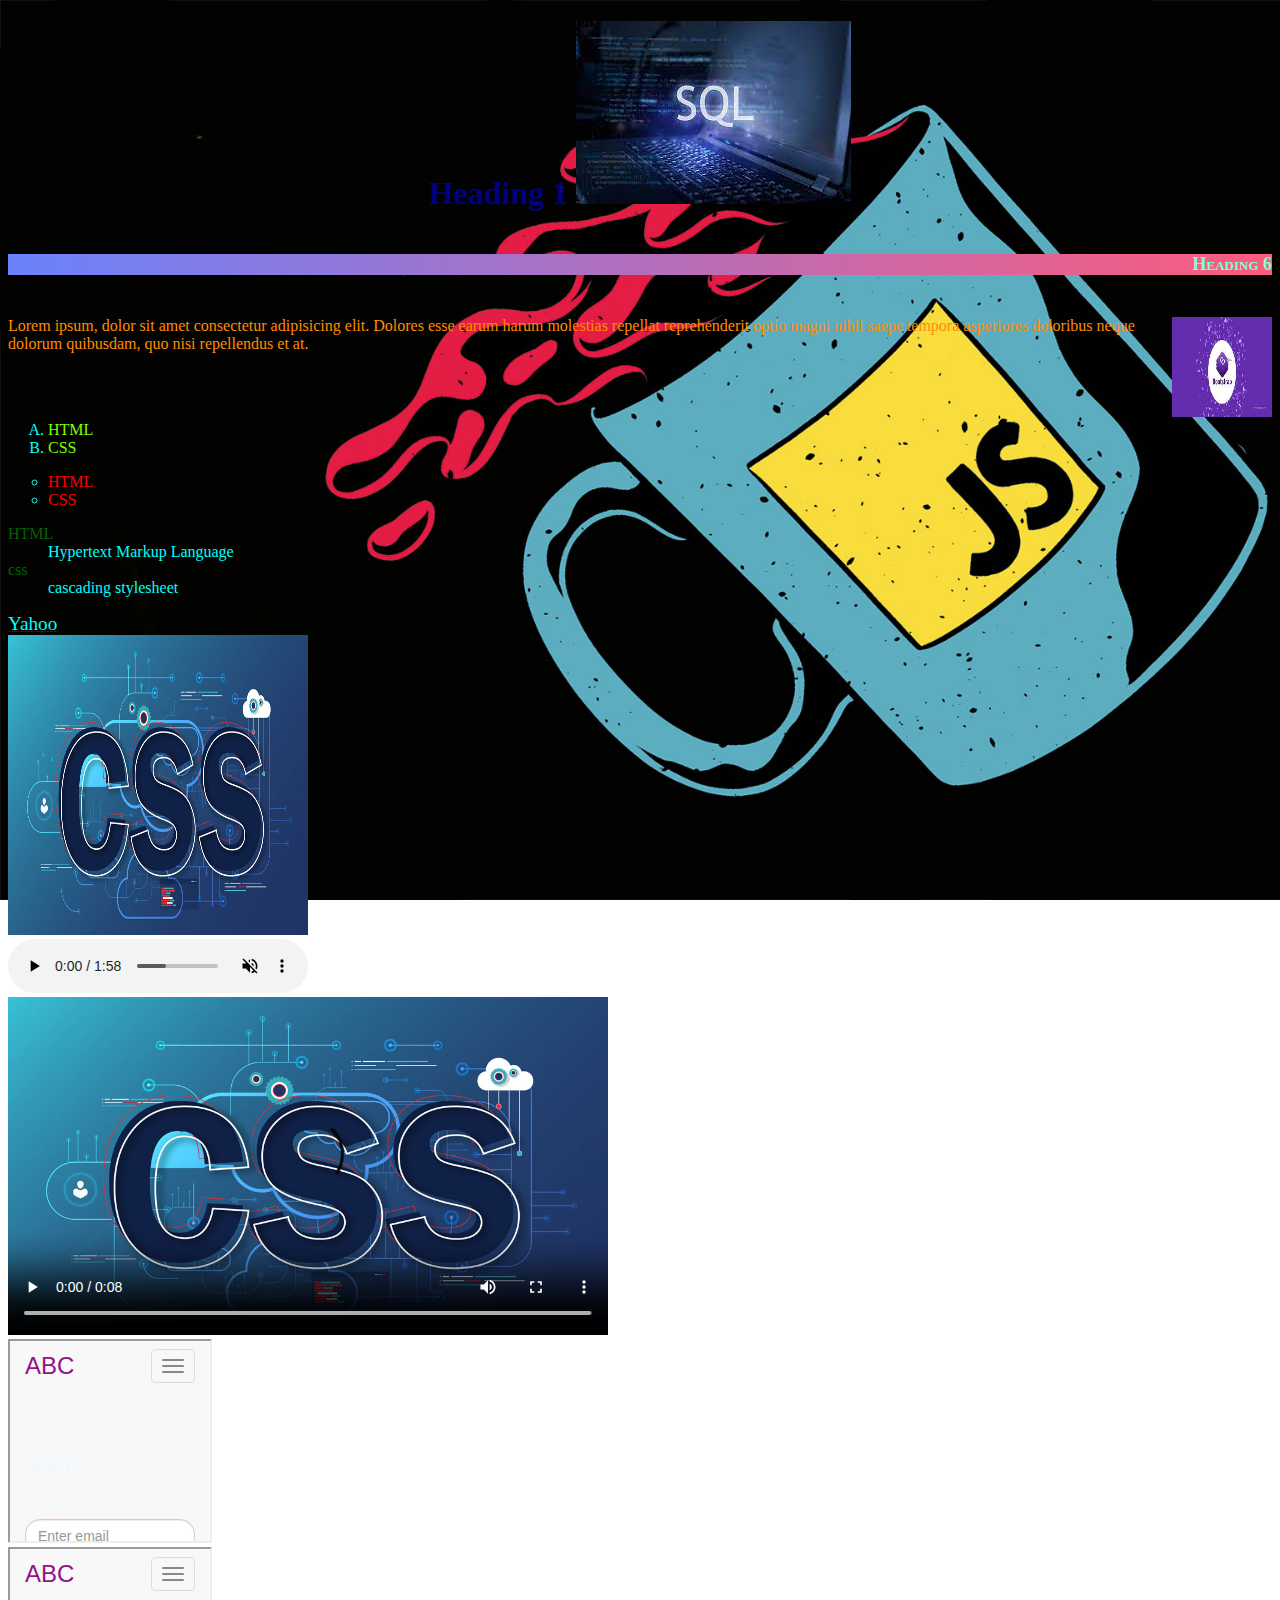
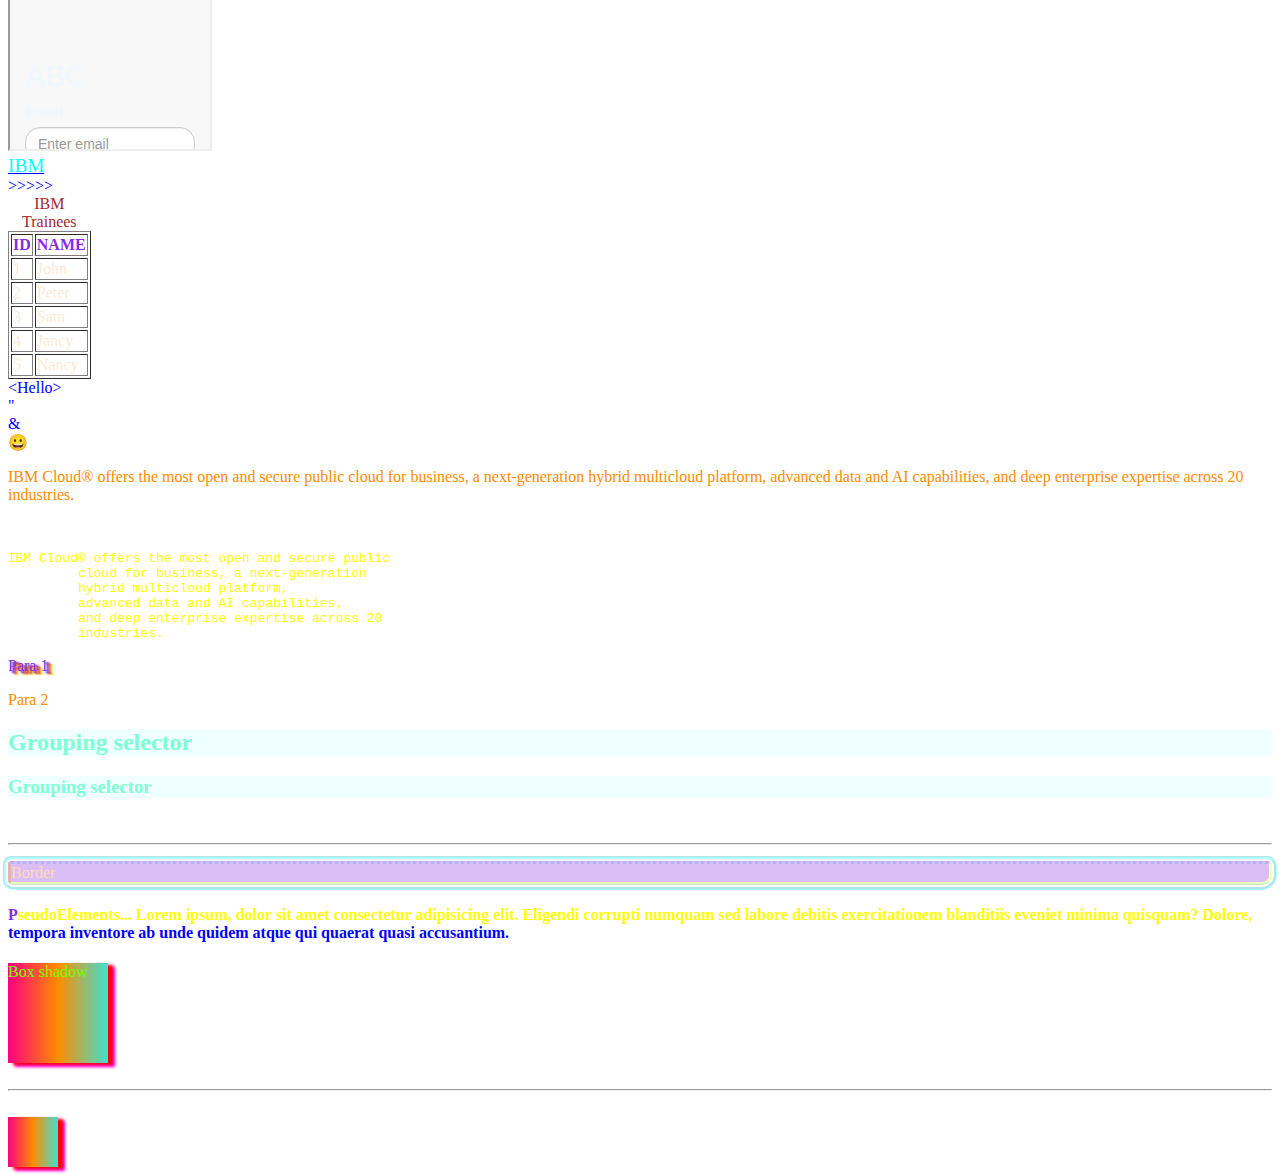
<file: Index.html>
<!DOCTYPE html>
<html lang="en">
<head>
    <meta charset="UTF-8">
    <meta http-equiv="X-UA-Compatible" content="IE=edge">
    <meta name="viewport" content="width=device-width, initial-scale=1.0">    
    <title>HTML TAGS</title>
    <link rel="stylesheet" href="mystyle.css">   
</head>

<body>
  
    <!--heading tags(h1 to h6)-->
    <h1>
        Heading 1
    </h1>
    <h6>
        Heading 6
    </h6>
    <p><img class="fl" height="100px" width="100px" src="images/img5.jpg">Lorem ipsum, dolor sit amet consectetur adipisicing elit. Dolores esse earum harum molestias repellat reprehenderit optio magni nihil saepe tempora asperiores doloribus neque dolorum quibusdam, quo nisi repellendus et at.</p>
    <br>
    <br>
    <!--list(ordered,unordered,definition)-->
    <ol type="A">
        <li>HTML</li>
        <li>CSS</li>
    </ol>
    <ul type="circle">
        <li>HTML</li>
        <li>CSS</li>
    </ul>
    <dl>
        <dt>HTML</dt>
        <dd>Hypertext Markup Language</dd>
        <dt>css</dt>
        <dd>cascading stylesheet</dd>
    </dl>
    <!--anchor tag-->
    <a href="https://in.yahoo.com/" title="Yahoo" target="_blank">Yahoo</a>
    <!--image-->
    <br>
    <img src="images/img2.jpg" style="height: 300px;width: 300px;" alt="HTML" />
    <br>
    <!--audio tag-->
    <audio controls autoplay muted>
        <source src="images/SampleAudio.mp3" type="audio/mp3">
    </audio>
    <br>
    <!--video tag-->
    <video width="600" controls poster="images/img2.jpg">
        <source src="images/SampleVideo.mp4" type="video/mp4">
    </video>
    <br>
    <!--iframe-->
    <iframe src="Sample.html" height="200" width="200"></iframe>
    <br>
    <iframe src="Sample.html" height="200" width="200" name="ibm"></iframe>
    <br>
    <a href="https://www.ibm.com/in-en?utm_content=SRCWW&p1=Search&p4=43700057196640827&p5=e&gclid=EAIaIQobChMIh5zY5JO49gIVkjArCh1XhQSuEAAYASAAEgKDCvD_BwE&gclsrc=aw.ds"
        target="ibm">IBM</a>
    <br>
    <!--tables-->
    <table border="1">
        <caption>IBM Trainees</caption>
        <thead>
            <tr>
                <th>ID</th>
                <th>NAME</th>
            </tr>
        </thead>
        <tbody>
            <tr>
                <td>1</td>><td>John</td>
            </tr>
            <tr>
                <td>2</td>><td>Peter</td>
            </tr>
            <tr>
                <td>3</td>><td>Sam</td>
            </tr>
            <tr>
                <td>4</td>><td>Jancy</td>
            </tr>
            <tr>
                <td>5</td>><td>Nancy</td>
            </tr>
        </tbody>
    </table>
    <!--Entities and emojies-->

    &lt;Hello&gt;
    <br>
    &quot;
    <br>
    &amp;
    <br>
    &#128512;
    <!--p tag and pre tag-->
    <p>IBM Cloud® offers the most open and secure public cloud for business,
        a next-generation hybrid multicloud platform, advanced data and AI capabilities, and deep enterprise expertise
        across 20 industries.</p>
    <br>
    <pre class="cid">IBM Cloud® offers the most open and secure public
         cloud for business, a next-generation 
         hybrid multicloud platform,
         advanced data and AI capabilities, 
         and deep enterprise expertise across 20 
         industries.</pre>
         <p id="pid">Para 1</p>
         <p>Para 2</p>
         <h2>Grouping selector</h2>
         <h3>Grouping selector</h3>

         <br>
         <hr>
         <p class="border">Border</p>

         <h4>PseudoElements... Lorem ipsum, dolor sit amet consectetur adipisicing elit. Eligendi corrupti numquam sed labore debitis exercitationem blanditiis eveniet minima quisquam? Dolore, tempora inventore ab unde quidem atque qui quaerat quasi accusantium.</h4>

         <div>
             Box shadow
         </div>

        <br>
        <hr>
       <!-- <img class="eff" src="images/img1.jpg">-->
        <br>
        <div class="ani" ></div>

    </body>

</html>
</file>
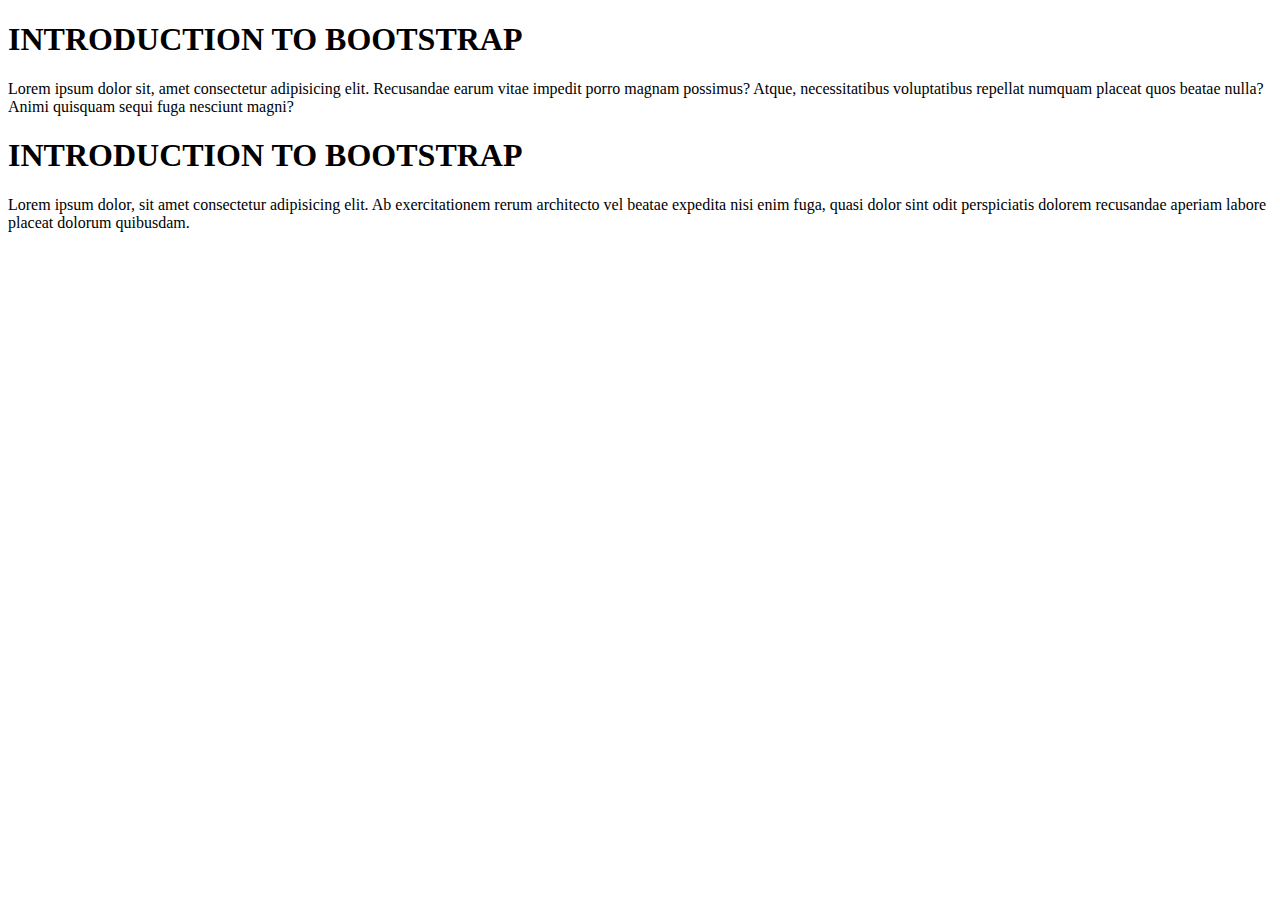
<file: Bootstrap.html>
<!DOCTYPE html>  
<html lang="en">  
<head>  
  <title>This is a Bootstrap example</title>  
    
  <meta name="viewport" content="width=device-width, initial-scale=1">
  <link href="https://cdn.jsdelivr.net/npm/bootstrap@5.0.2/dist/css/bootstrap.min.css" rel="stylesheet" integrity="sha384-EVSTQN3/azprG1Anm3QDgpJLIm9Nao0Yz1ztcQTwFspd3yD65VohhpuuCOmLASjC" crossorigin="anonymous">
  <script src="https://cdn.jsdelivr.net/npm/bootstrap@5.0.2/dist/js/bootstrap.bundle.min.js" integrity="sha384-MrcW6ZMFYlzcLA8Nl+NtUVF0sA7MsXsP1UyJoMp4YLEuNSfAP+JcXn/tWtIaxVXM" crossorigin="anonymous"></script>
</head>  
<body>  
<div class="container">  
  <h1> INTRODUCTION TO BOOTSTRAP</h1> 
  <p>Lorem ipsum dolor sit, amet consectetur adipisicing elit. Recusandae earum vitae impedit porro magnam possimus? Atque, necessitatibus voluptatibus repellat numquam placeat quos beatae nulla? Animi quisquam sequi fuga nesciunt magni?</p> 
    
</div>
<div class="container-fluid">  
    <h1> INTRODUCTION TO BOOTSTRAP</h1>  
    <p>Lorem ipsum dolor, sit amet consectetur adipisicing elit. Ab exercitationem rerum architecto vel beatae expedita nisi enim fuga, quasi dolor sint odit perspiciatis dolorem recusandae aperiam labore placeat dolorum quibusdam.</p>     
</div>
 
  

</body>  
</html>
</file>
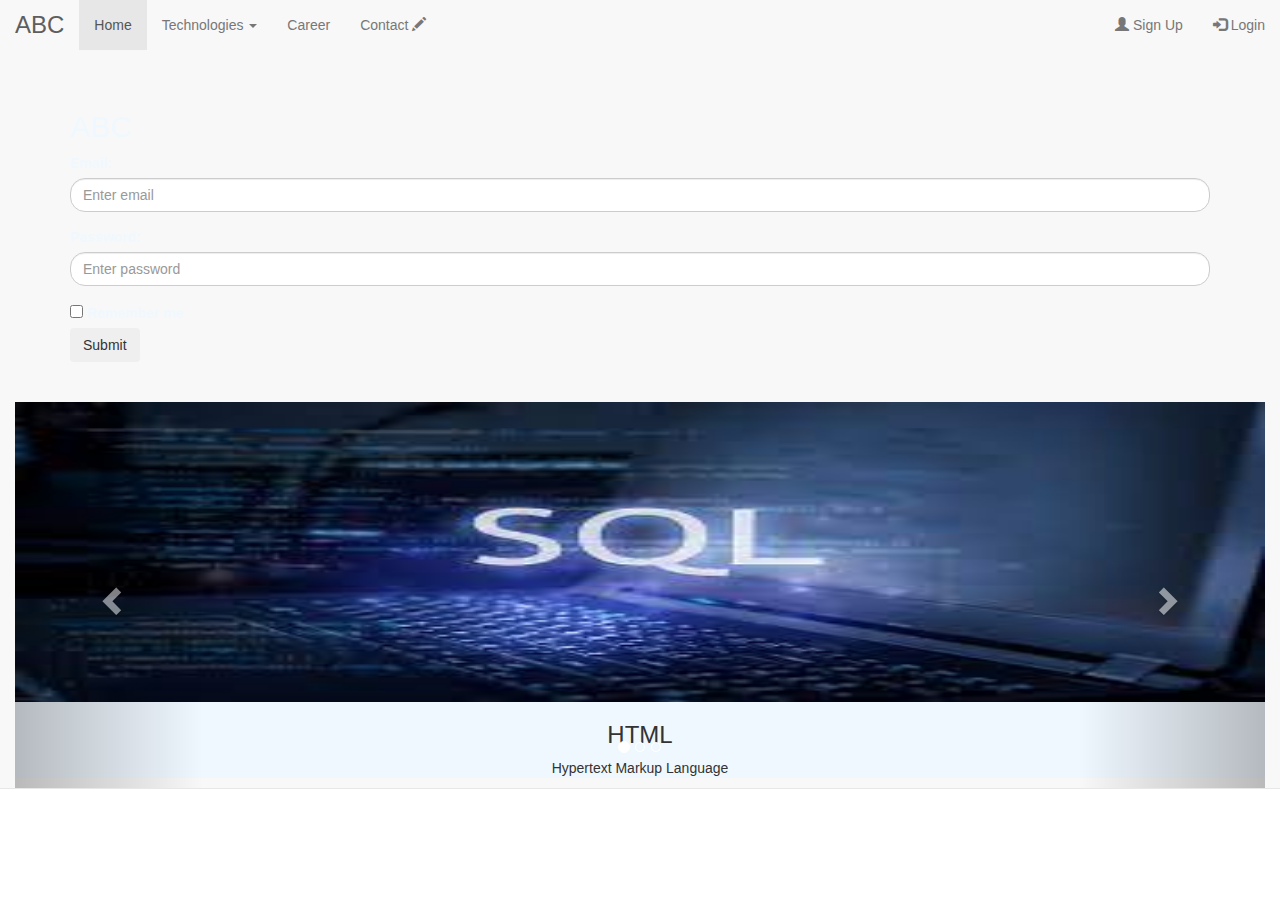
<file: Sample.html>
<!DOCTYPE html>
<html lang="en">

<head>
    <title>Welcome to CG VAK</title>
    <meta charset="utf-8">
    <meta name="viewport" content="width=device-width, initial-scale=1">
    <link rel="stylesheet" href="https://maxcdn.bootstrapcdn.com/bootstrap/3.3.6/css/bootstrap.min.css">
    <link rel="stylesheet" href="https://cdnjs.cloudflare.com/ajax/libs/font-awesome/4.7.0/css/font-awesome.min.css">
    <style>
        .carousel-inner>.item>img {
            width: 100%;
            height: 300px;
            margin: auto;
        }

        .navbar .navbar-brand {
            color: #94128A;
            font-size: 24px;
        }

        .form-control {
            border-radius: 15px;
        }
    </style>
    <script>

        function validate() {
            var email = document.getElementById("email").value;
            var pwd = document.getElementById("pwd").value;

            if (email == null || email == "") {
                alert("Email can't be blank");
                return false;
            }

            else if (pwd.length < 6) {
                alert("Password must be at least 6 characters long.");
                return false;
            }
        }

        function Check() {
            return validate();
        }

    </script>

</head>

<body>
    <nav class="navbar navbar-default navbar-fixed-top">
        <div class="container-fluid">
            <div class="navbar-header">
                <button type="button" class="navbar-toggle" data-toggle="collapse" data-target="#myNavbar">
                    <span class="icon-bar"></span>
                    <span class="icon-bar"></span>
                    <span class="icon-bar"></span>
                </button>
                <a class="navbar-brand" href="#">ABC</a>
            </div>

            <div class="collapse navbar-collapse" id="myNavbar">
                <ul class="nav navbar-nav">
                    <li class="active"><a href="#">Home</a></li>
                    <li class="dropdown"><a class="dropdown-toggle" data-toggle="dropdown" href="#">Technologies <span
                                class="caret"></span></a>
                        <ul class="dropdown-menu">
                            <li><a href="#">.net core</a></li>
                            <li><a href="#">java</a></li>
                            <li><a href="#">android</a></li>
                        </ul>
                    </li>
                    <li><a href="https://www.cgvakindia.com/careers/#our-culture">Career</a></li>
                    <li><a href="https://www.cgvakindia.com/">Contact <span
                                class="glyphicon glyphicon-pencil"></span></a></li>
                </ul>
                <ul class="nav navbar-nav navbar-right">
                    <li><a href="BootstrapRegistration.html"><span class="glyphicon glyphicon-user"></span> Sign Up</a>
                    </li>
                    <li><a href="BootstrapForm.html"><span class="glyphicon glyphicon-log-in"></span> Login</a></li>
                </ul>
            </div>
        </div>
        <br>
        <br>
        <div class="container">
            <h2 style="color: aliceblue;">ABC</h2>
            <form role="form" action="BootstrapSample.html" onsubmit="validate()" method="post" name="f1">
                <div class="form-group">
                    <label for="email" style="color: aliceblue;">Email:</label>
                    <input type="email" class="form-control" id="email" placeholder="Enter email">
                </div>
                <div class="form-group">
                    <label for="pwd" style="color: aliceblue;">Password:</label>
                    <input type="password" class="form-control" id="pwd" placeholder="Enter password">
                </div>
                <div class="form-check">
                    <label class="form-check-label" style="color: aliceblue;">
                        <input class="form-check-input" type="checkbox"> Remember me
                    </label>
                </div>
                <button type="submit" class="btn btn-light" value="Check">Submit</button>
            </form>
        </div>
        <br>
        <br>
        <div class="container-fluid">

            <!--data-ride="carousel"-a slideshow for cycling through a series of content-->
            <div id="myCarousel" class="carousel slide" data-ride="carousel">
                <!-- Indicators -->
                <ol class="carousel-indicators">
                    <li data-target="#myCarousel" data-slide-to="0" class="active"></li>
                    <li data-target="#myCarousel" data-slide-to="1"></li>
                    <li data-target="#myCarousel" data-slide-to="2"></li>
                </ol>

                <!-- Wrapper for slides 
          
    role="listbox" is used for accessibility purposes. 
    It identifies to a screen-reader or other assistive technology device that this is an element that allows a user to choose one or more options, such as images in a carousel. 
    You should also add role="option" to each slide.-->
                <div class="carousel-inner" role="listbox">
                    <div class="item active" style="background-color: aliceblue;">
                        <img src="images/img6.jpg" alt="HTML">
                        <h3 style="text-align: center;">HTML</h3>
                        <!--caption for slides-->
                        <p style="text-align: center;">Hypertext Markup Language</p>
                    </div>

                    <div class="item" style="background-color: aliceblue;">
                        <img src="images/img2.jpg" alt="CSS">
                        <h3 style="text-align: center;">CSS</h3>
                        <!--caption for slides-->
                        <p style="text-align: center;">Cascading Style Sheet</p>
                    </div>

                    <div class="item" style="background-color: aliceblue;">
                        <img src="images/img3.jpg" alt="JS">
                        <h3 style="text-align: center;">JS</h3>
                        <!--caption for slides-->
                        <p style="text-align: center;">Javascript</p>
                    </div>

                    <div class="item" style="background-color: aliceblue;">
                        <img src="images/img4.jpg" alt="JS">
                        <h3 style="text-align: center;">JS</h3>
                        <!--caption for slides-->
                        <p style="text-align: center;">Javascript</p>
                    </div>
                </div>

                <!-- Left and right controls -->
                <a class="left carousel-control" href="#myCarousel" role="button" data-slide="prev">
                    <span class="glyphicon glyphicon-chevron-left" aria-hidden="true"></span>
                    <span class="sr-only">Previous</span>
                    <!--screen readers-->
                </a>
                <a class="right carousel-control" href="#myCarousel" role="button" data-slide="next">
                    <!--
    As per the bootstrap document, adding aria-hidden="true" tells assistive technologies to skip the modal's DOM elements, 
    which explains the presence of aria-hidden=true in the main modal div .-->
                    <span class="glyphicon glyphicon-chevron-right" aria-hidden="true"></span>
                    <span class="sr-only">Next</span>
                </a>
            </div>
        </div>

        <script src="https://ajax.googleapis.com/ajax/libs/jquery/1.12.0/jquery.min.js"></script>
        <script src="https://maxcdn.bootstrapcdn.com/bootstrap/3.3.6/js/bootstrap.min.js"></script>
</body>

</html>
</file>
<file: mystyle.css>
body 
{
  background-image: url("images/img3.jpg");
  background-attachment: fixed;
  background-size: cover;
  color:blue;
}

h1 
{
  color: navy;
  text-align: center;
}

h6
{
    text-align: right;
    color: aquamarine;
    background: #FC5C7D;  /* fallback for old browsers */
background: -webkit-linear-gradient(to right, #6A82FB, #FC5C7D);  /* Chrome 10-25, Safari 5.1-6 */
background: linear-gradient(to right, #6A82FB, #FC5C7D); /* W3C, IE 10+/ Edge, Firefox 16+, Chrome 26+, Opera 12+, Safari 7+ */

    font-size: large;
    font-family: Georgia, 'Times New Roman', Times, serif;
    font-variant: small-caps;
    
}

ul li
{
color: red;
}

ol li
{
color:chartreuse
}

dl dt
{
    color:darkgreen;
}

dl dd
{
    color: aqua;
}

a
{
    color: aqua;
    font-size: larger;
    text-decoration-color: blue;

}

table caption
{
    color: brown;
}

table thead
{
    color: blueviolet;
}
table td
{
    color: antiquewhite;
}
p
{
    color: darkorange;
}

#pid
{
    color: blueviolet;
    text-shadow: 
    5px 3px 2px red, 
    7px 4px 2px rgb(229, 255, 0),
    3px 2px 2px rgb(0, 4, 255);
}

.cid
{
    color: yellow;
}

h2,h3
{
    background-color: azure;
    color: aquamarine;

}

.border
{
    background-color: blueviolet;
    opacity: 0.3;
    outline-style: groove;
    outline-color: aqua;
    outline-offset: 2px;
    border-style:dotted solid ridge inset;
    border-color: blue yellow greenyellow red;
    border-radius: 3px 5px 10px 5px;
}

h4::first-letter
{
color: blueviolet;

}
h4::first-line
{
    color: yellow;
}

::selection
{
    color: pink;
}

::marker
{
    color:aqua
}

h1::after
{
    content:url("images/img6.jpg");
}

div{
    height: 100px;
    width: 100px;
    background: #40E0D0;  /* fallback for old browsers */
    background: -webkit-linear-gradient(to right, #FF0080, #FF8C00, #40E0D0);  /* Chrome 10-25, Safari 5.1-6 */
    background: linear-gradient(to right, #FF0080, #FF8C00, #40E0D0); /* W3C, IE 10+/ Edge, Firefox 16+, Chrome 26+, Opera 12+, Safari 7+ */
    
    color:rgb(115, 255, 0);
    box-shadow: 5px 2px 3px red,
    7px 4px 3px rgb(255, 0, 242);
}

/*.eff
{
    transition: width 5s;
    transition: height 3s ease-in-out;
}*/
.eff
{
    height:50px;
    width:50px;
    transition: width 1s,height 1s,transform 2s;
}

.eff:hover
{
    height:70px;
    width:70px;
    transform: rotate(360deg);
}

.ani
{
    height:50px;
    width:50px;
    position:relative;
    animation-name: ibm;
    animation-duration: 2s;
    animation-iteration-count: infinite;
    animation-direction: alternate;
}

@keyframes ibm
{
    0% {  background-color:green; left:50px;}
    25%{ background-color:rgb(235, 80, 19);bottom:100px;}
    50%{ background-color:rgb(128, 0, 70);bottom: 30px;}
    75%{ background-color:rgb(217, 230, 217);right:30px}
    100%{ background-color:rgb(13, 0, 128);top:20px}
}

.fl
{
    float:right;
}
</file>
